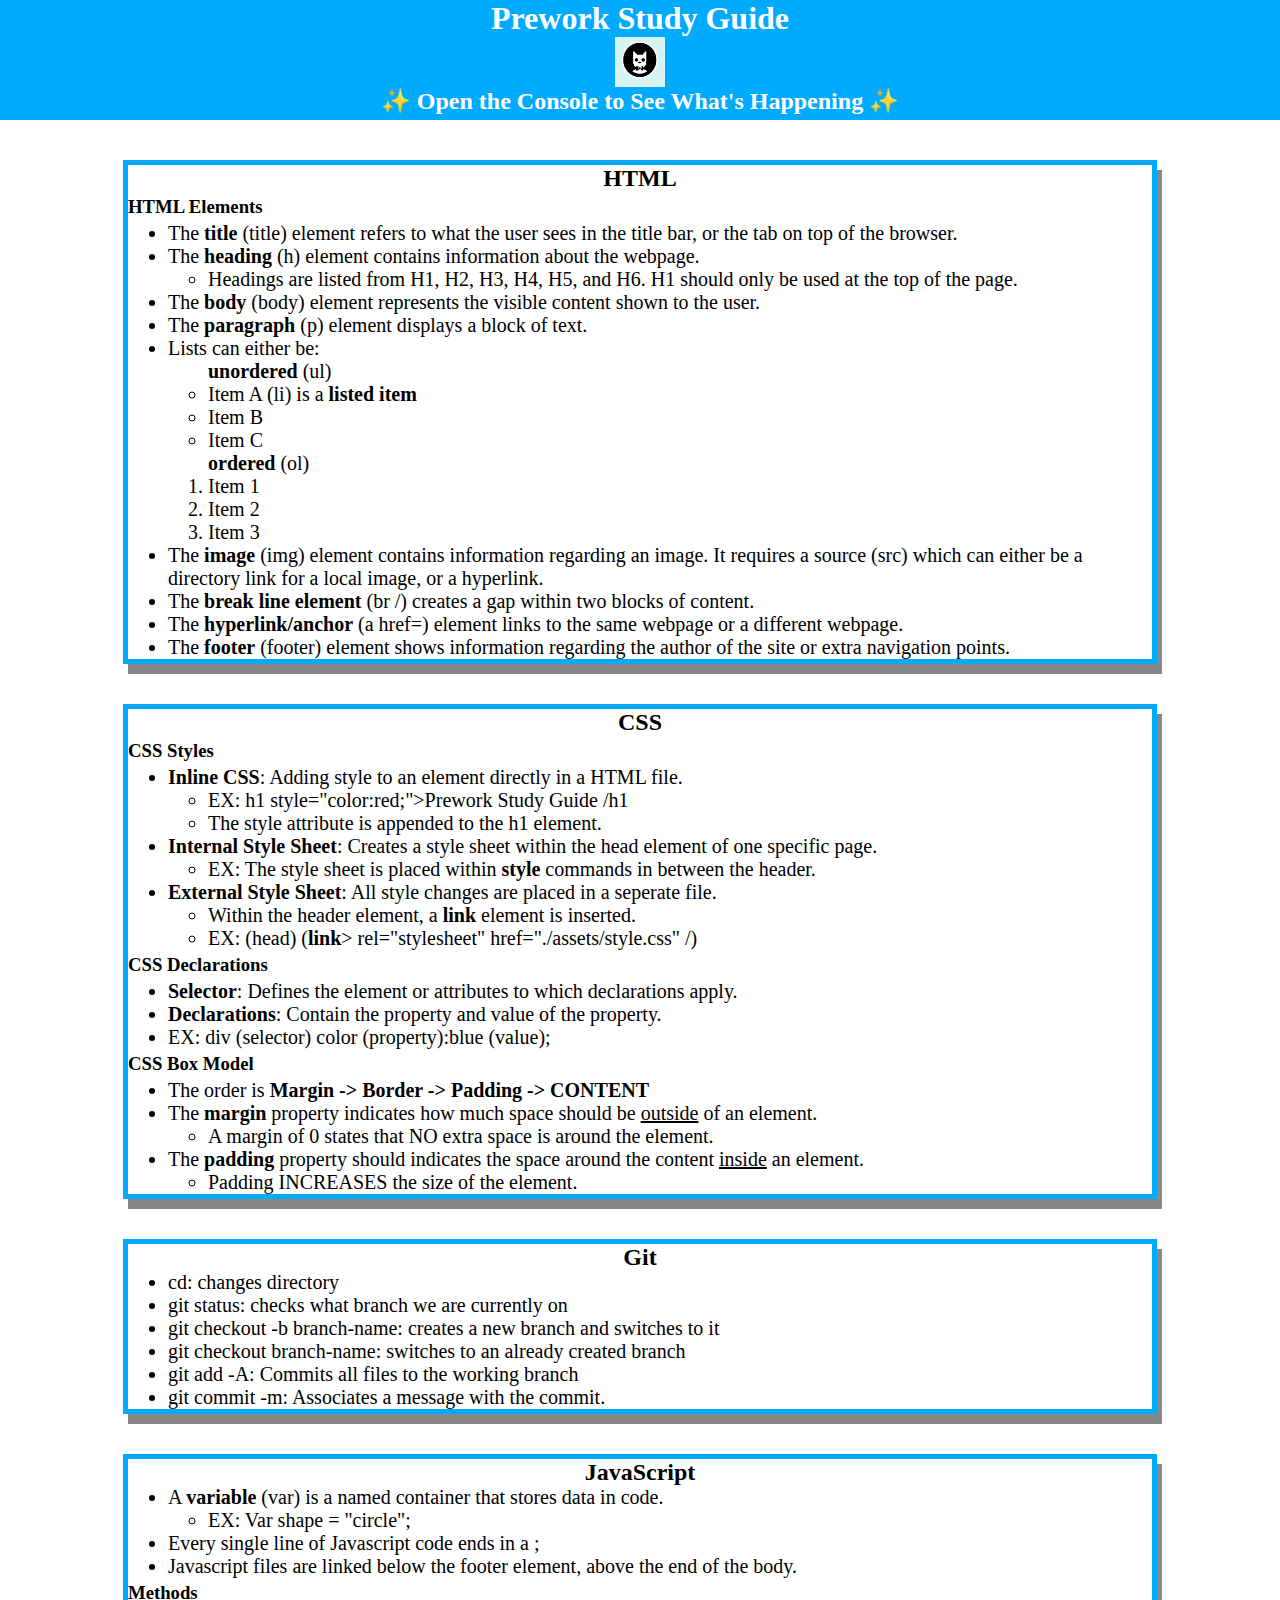
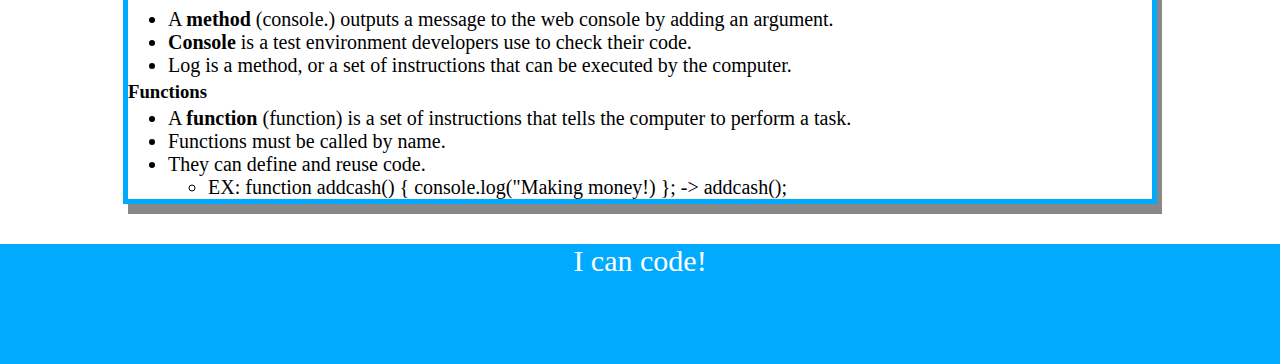
<file: index.html>
<!DOCTYPE html>
<html lang="en">
  <head>
    <meta charset="UTF-8" />
    <meta http-equiv="X-UA-Compatible" content="IE=edge" />
    <meta name="viewport" content="width=device-width, initial-scale=1.0" />
    <link rel="stylesheet" href="./assets/style.css">
    <title>Prework Study Guide</title>
  </head>
  <body>
    <header id="top">
      <h1>Prework Study Guide</h1>
      <img
        src="./assets/bowtie-cat.png"
        alt="Profile image of cat wearing a bow tie."
      />
      <h2>✨ Open the Console to See What's Happening ✨</h2> 
    </header>
    <main>
      <section class="card" id="html-section">

        <h2>HTML</h2>
        <h3>HTML Elements</h3>
     <ul>
        <li>The <b>title</b> (title) element refers to what the user sees in the title bar, or the tab on top of the browser.</li>
        <li>The <b>heading</b> (h) element contains information about the webpage.</li>
        <ul>
          <li>Headings are listed from H1, H2, H3, H4, H5, and H6. H1 should only be used at the top of the page.</li>
        </ul>
        <li>The <b>body</b> (body) element represents the visible content shown to the user.</li>
        <li>The <b>paragraph</b> (p) element displays a block of text.</li>
        <li>Lists can either be:
          <ul><b>unordered</b> (ul)
          <li>Item A (li) is a <b>listed item</b></li>
          <li>Item B</li>
          <li>Item C</li>
          </ul>
          <ol><b>ordered</b> (ol)
          <li>Item 1</li>
          <li>Item 2</li>
          <li>Item 3</li>
        </ol>
        <li>The <b>image</b> (img) element contains information regarding an image. It requires a source (src) which can either be a directory link for a local image, or a hyperlink.</li>
        <li>The <b>break line element</b> (br /) creates a gap within two blocks of content.</li>
        <li>The <b>hyperlink/anchor</b> (a href=) element links to the same webpage or a different webpage.</li>
        <li>The <b>footer</b> (footer) element shows information regarding the author of the site or extra navigation points.</li>
     </ul>

      </section>
   
      <section class="card" id="css-section">
        <h2>CSS</h2>
        <h3>CSS Styles</h3>
        <ul>
          <li><b>Inline CSS</b>: Adding style to an element directly in a HTML file.</li>
          <ul>
            <li>EX: h1 style="color:red;">Prework Study Guide /h1</li>
            <li>The style attribute is appended to the h1 element.</li>
          </ul>
          <li><b>Internal Style Sheet</b>: Creates a style sheet within the head element of one specific page.</li>
          <ul>
            <li>EX: The style sheet is placed within <b>style</b> commands in between the header.</li>
          </ul>
          <li><b>External Style Sheet</b>: All style changes are placed in a seperate file.</li>
          <ul>
            <li>Within the header element, a <b>link</b> element is inserted.</li>
            <li>EX: (head) (<b>link</b>> rel="stylesheet" href="./assets/style.css" /)</li>
          </ul>
        </ul>
        <h3>CSS Declarations</h3>
        <ul>
          <li><b>Selector</b>: Defines the element or attributes to which declarations apply.</li>
          <li><b>Declarations</b>: Contain the property and value of the property.</li>
          <li>EX: div (selector) color (property):blue (value);</li>
        </ul>
        
        <h3>CSS Box Model</h3>
        <ul>
          <li>The order is <b>Margin -> Border -> Padding -> CONTENT</b></li>
          <li>The <b>margin</b> property indicates how much space should be <u>outside</u> of an element.</li>
            <ul>
              <li>A margin of 0 states that NO extra space is around the element.</li>
            </ul>
            <li>The <b>padding</b> property should indicates the space around the content <u>inside</u> an element.</li>
            <ul>
              <li>Padding INCREASES the size of the element.</li>
            </ul>
        </ul>
      </section>
   
      <section class="card" id="git-section">
        <h2>Git</h2>
        <ul>
          <li>cd: changes directory</li>
          <li>git status: checks what branch we are currently on</li>
          <li>git checkout -b branch-name: creates a new branch and switches to it</li>
          <li>git checkout branch-name: switches to an already created branch</li>
          <li>git add -A: Commits all files to the working branch</li>
          <li>git commit -m: Associates a message with the commit.</li>
        </ul>
      </section>
   
      <section class="card" id="javascript-section">
        <h2>JavaScript</h2>
        <ul>
          <li>A <b>variable</b> (var) is a named container that stores data in code.</li>
          <ul>
            <li>EX: Var shape = "circle";</li>
          </ul>
          <li>Every single line of Javascript code ends in a ;</li>
          <li>Javascript files are linked below the footer element, above the end of the body.</li>
        </ul>
        <h3>Methods</h3>
        <ul>
          <li>A <b>method</b> (console.) outputs a message to the web console by adding an argument.</li>
          <li><b>Console</b> is a test environment developers use to check their code.</li>
          <li>Log is a method, or a set of instructions that can be executed by the computer.</li>
        </ul>
        <h3>Functions</h3>
        <ul>
          <li>A <b>function</b> (function) is a set of instructions that tells the computer to perform a task.</li>
          <li>Functions must be called by name.</li>
          <li>They can define and reuse code. </li>
          <ul>
            <li>EX: function addcash() { console.log("Making money!) }; -> addcash();</li>
          </ul>
        </ul>
      </section>
    <footer>
      <p>I can code!</p>
    </footer>
    <script src="./assets/script.js"></script>
  </body>
</html>
</file>
<file: assets/style.css>
* {
    margin: 0;
    padding: 0;
}

header,
footer {
    width: 100%;
    height: 120px;
    background-color: rgb(0, 170, 255);
    color: white;
}

h1,
h2 {
    text-align: center;
}

h3 {
    line-height: 30px;
}

img {
    display: block;
    height: 50px;
    width: 50px;
    margin-left: auto;
    margin-right: auto;
}

ul {
    padding-left: 40px;
    font-size: 20px;
}

ol {
    padding-left: 40px;
    font-size: 20px;
}

p {
    text-align: center;
    font-size: 30px;
  }

.card {
  width: 80%;
  margin: 40px auto;
  border: 5px solid rgb(0, 170, 255);
  box-shadow: 5px 10px #888888;
}
</file>
